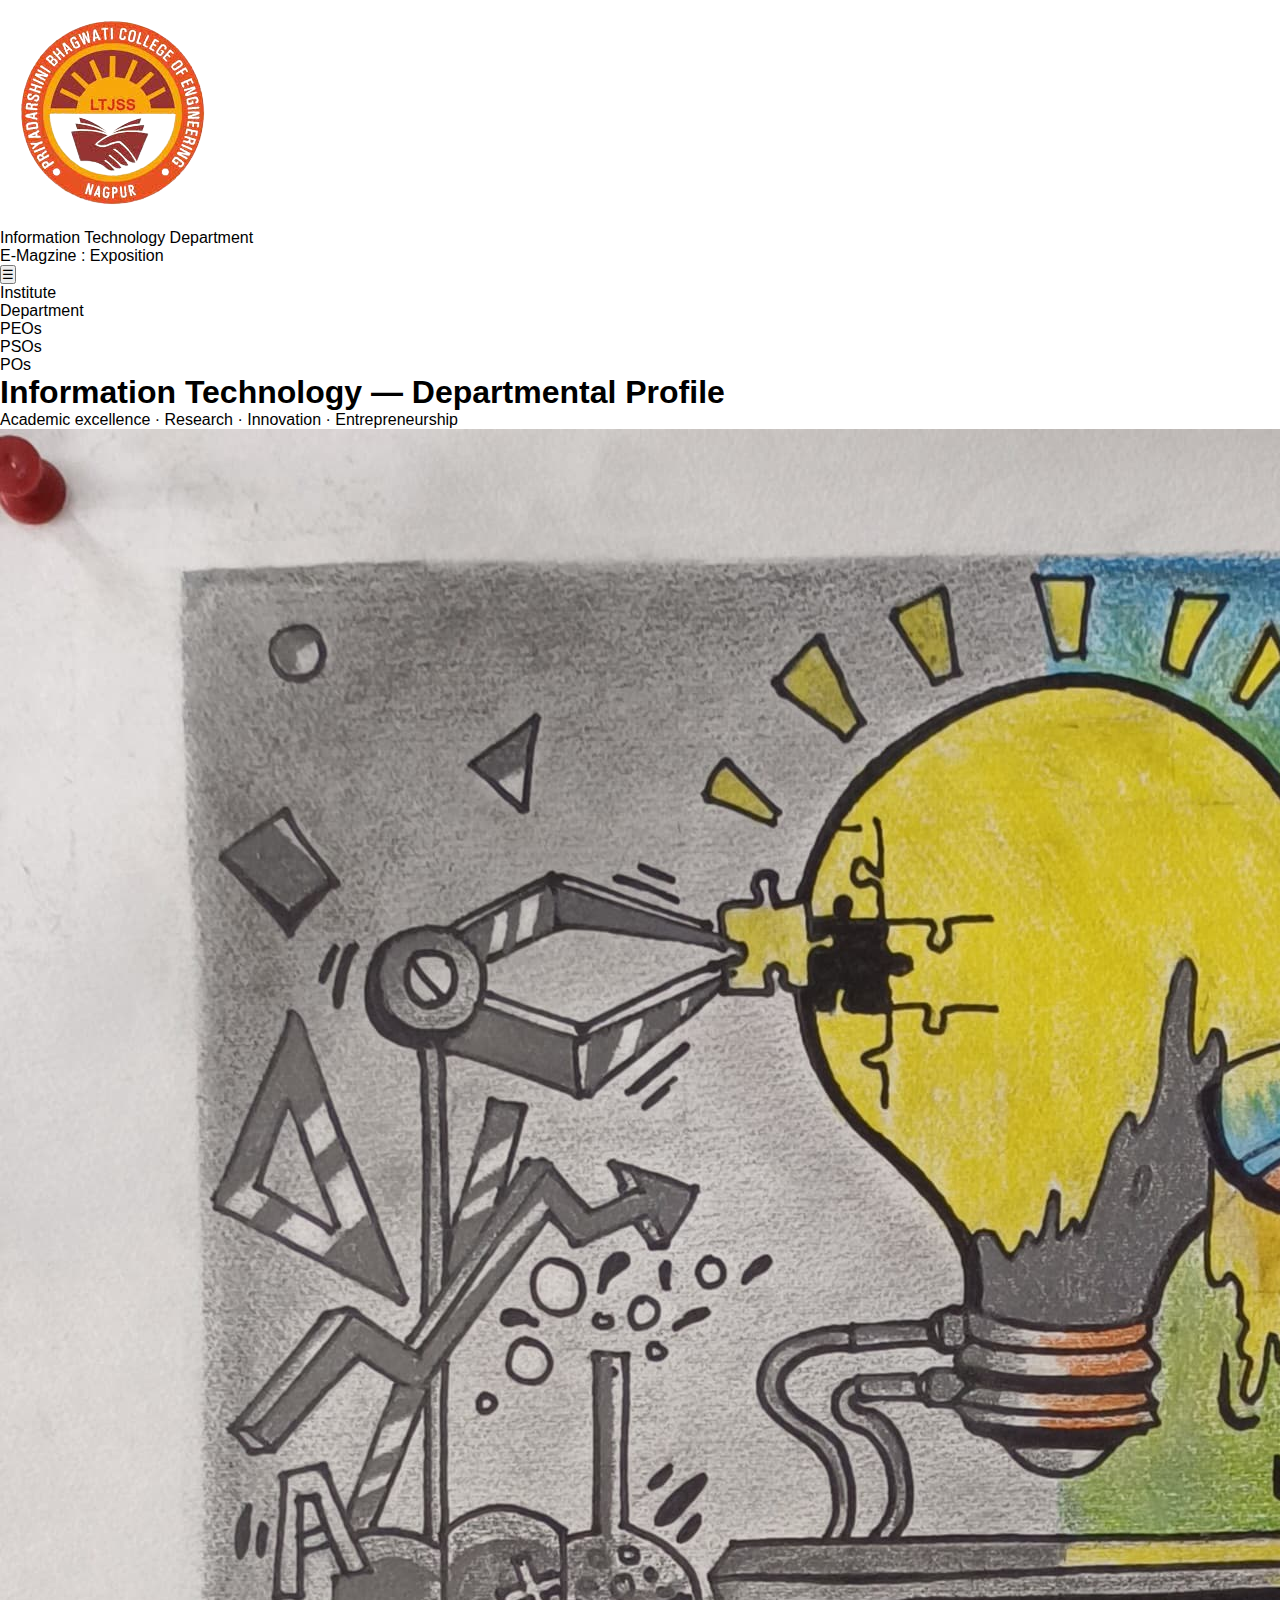
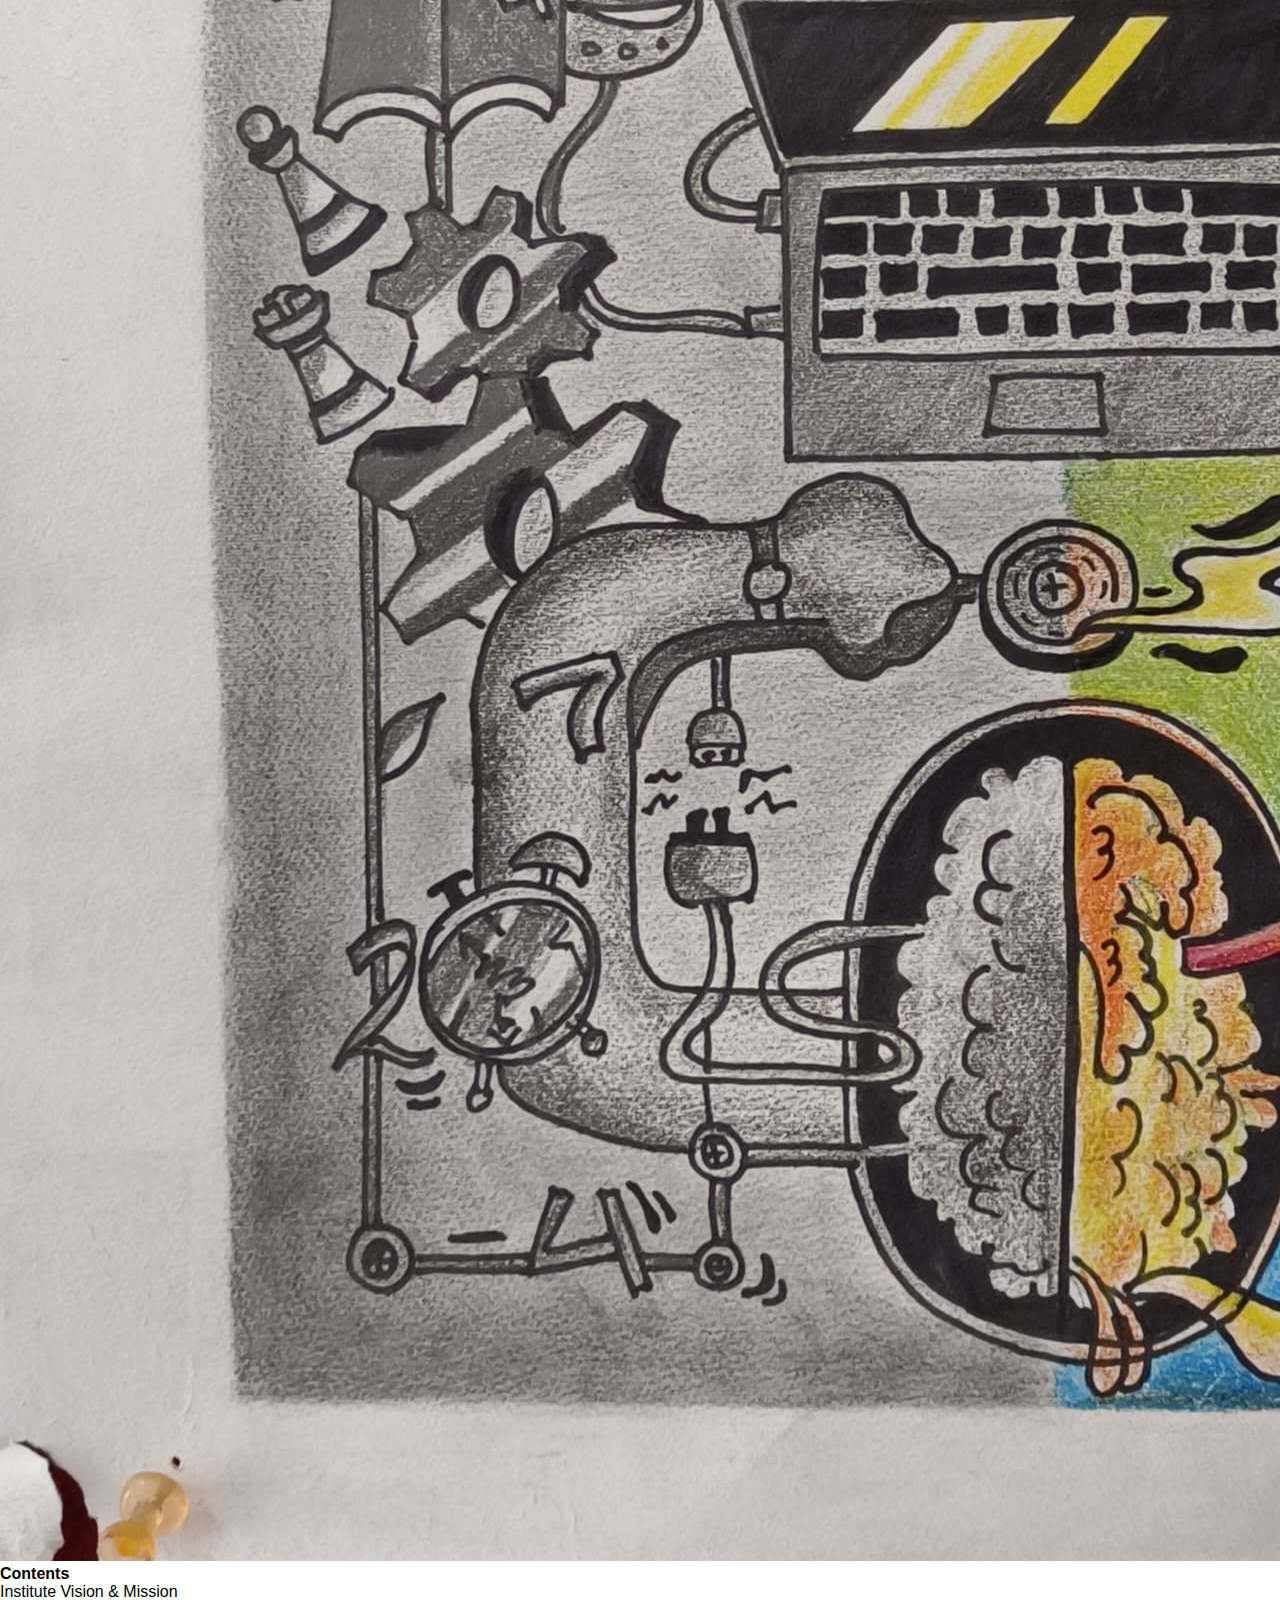
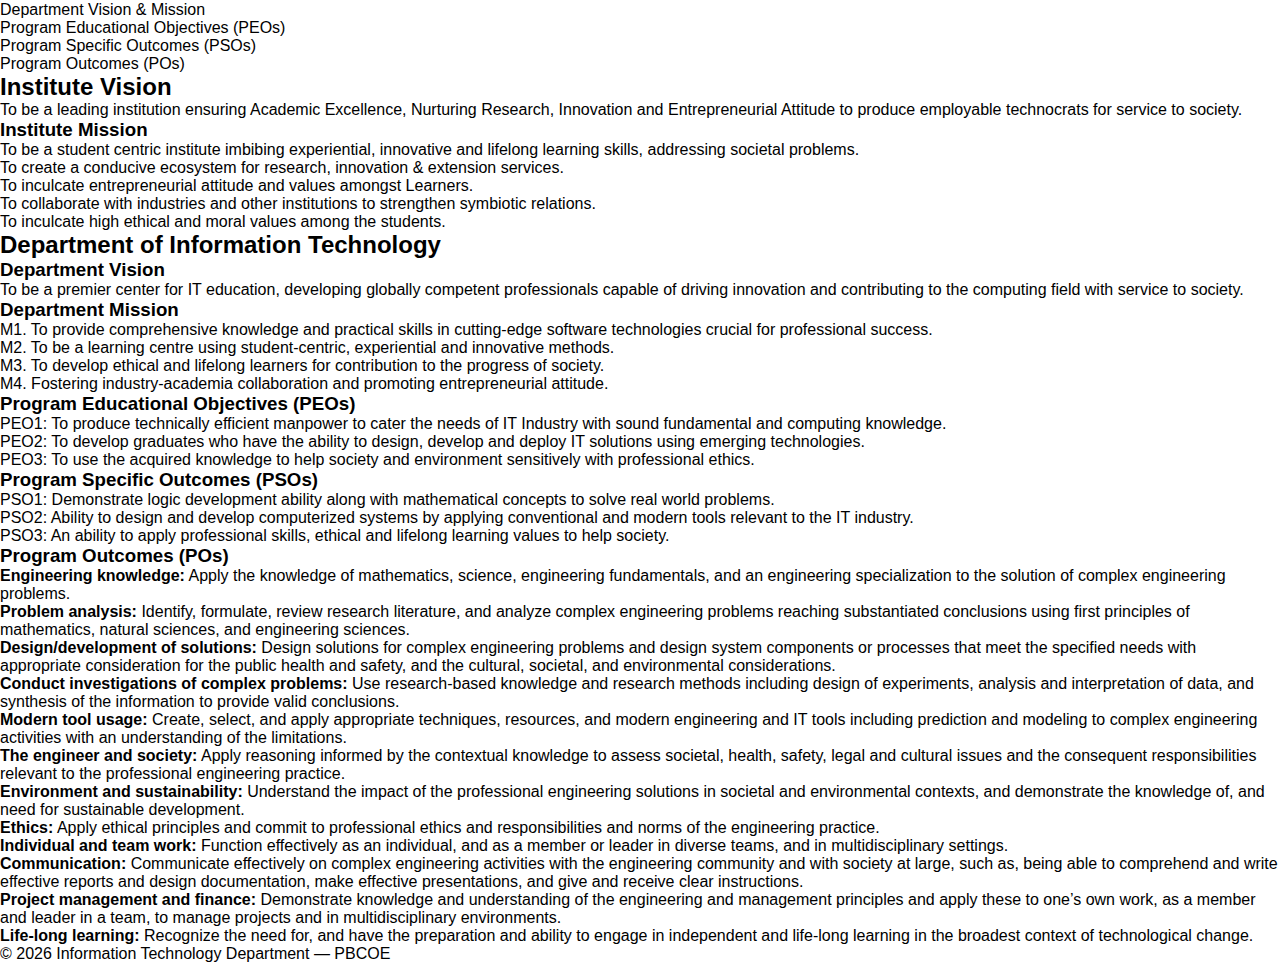
<file: index_old.html>
<!doctype html>
<html lang="en">
    <head>
        <meta charset="utf-8" />
        <meta name="viewport" content="width=device-width, initial-scale=1" />
        <title>Information Technology - E-Magzine</title>
        <link rel="preconnect" href="https://fonts.googleapis.com">
        <link rel="preconnect" href="https://fonts.gstatic.com" crossorigin>
        <link href="https://fonts.googleapis.com/css2?family=Inter:wght@300;400;600;700&display=swap" rel="stylesheet">
        <link rel="stylesheet" href="style.css">
    </head>
    <body>
        <header class="site-header">
            <div class="container header-inner">
                <a class="brand" href="#">
                    <img src="img/pbcoe-logo.png" alt="pbcoe-logo" class="brand-logo">
                    <div class="brand-text">
                        <div class="dept">Information Technology Department</div>
                        <div class="mag">E-Magzine : Exposition</div>
                    </div>
                </a>
                <nav class="nav">
                    <button class="nav-toggle" aria-expanded="false">☰</button>
                    <ul class="nav-list">
                        <li><a href="#institute">Institute</a></li>
                        <li><a href="#department">Department</a></li>
                        <li><a href="#peos">PEOs</a></li>
                        <li><a href="#psos">PSOs</a></li>
                        <li><a href="#pos">POs</a></li>
                    </ul>
                </nav>
            </div>
        </header>

        <section class="hero">
            <div class="container hero-inner">
                <h1>Information Technology — Departmental Profile</h1>
                <p class="lead">Academic excellence · Research · Innovation · Entrepreneurship</p>
            </div>
            <div class="hero-gallery" aria-hidden="true">
                <img src="img/pic-1.jpg" alt="gallery" />
            </div>
        </section>

        <main class="container main-grid">
            <aside class="toc">
                <h4>Contents</h4>
                <ul>
                    <li><a href="#institute">Institute Vision & Mission</a></li>
                    <li><a href="#department">Department Vision & Mission</a></li>
                    <li><a href="#peos">Program Educational Objectives (PEOs)</a></li>
                    <li><a href="#psos">Program Specific Outcomes (PSOs)</a></li>
                    <li><a href="#pos">Program Outcomes (POs)</a></li>
                </ul>
            </aside>

            <section class="content" id="institute">
                <article class="card">
                    <h2>Institute Vision</h2>
                    <p>To be a leading institution ensuring Academic Excellence, Nurturing Research, Innovation and Entrepreneurial Attitude to produce employable technocrats for service to society.</p>

                    <h3>Institute Mission</h3>
                    <ol>
                        <li>To be a student centric institute imbibing experiential, innovative and lifelong learning skills, addressing societal problems.</li>
                        <li>To create a conducive ecosystem for research, innovation &amp; extension services.</li>
                        <li>To inculcate entrepreneurial attitude and values amongst Learners.</li>
                        <li>To collaborate with industries and other institutions to strengthen symbiotic relations.</li>
                        <li>To inculcate high ethical and moral values among the students.</li>
                    </ol>
                </article>

                <article class="card" id="department">
                    <h2>Department of Information Technology</h2>

                    <h3>Department Vision</h3>
                    <p>To be a premier center for IT education, developing globally competent professionals capable of driving innovation and contributing to the computing field with service to society.</p>

                    <h3>Department Mission</h3>
                    <ol>
                        <li>M1. To provide comprehensive knowledge and practical skills in cutting-edge software technologies crucial for professional success.</li>
                        <li>M2. To be a learning centre using student-centric, experiential and innovative methods.</li>
                        <li>M3. To develop ethical and lifelong learners for contribution to the progress of society.</li>
                        <li>M4. Fostering industry-academia collaboration and promoting entrepreneurial attitude.</li>
                    </ol>
                </article>

                <article class="card" id="peos">
                    <h3>Program Educational Objectives (PEOs)</h3>
                    <ol>
                        <li>PEO1: To produce technically efficient manpower to cater the needs of IT Industry with sound fundamental and computing knowledge.</li>
                        <li>PEO2: To develop graduates who have the ability to design, develop and deploy IT solutions using emerging technologies.</li>
                        <li>PEO3: To use the acquired knowledge to help society and environment sensitively with professional ethics.</li>
                    </ol>
                </article>

                <article class="card" id="psos">
                    <h3>Program Specific Outcomes (PSOs)</h3>
                    <ol>
                        <li>PSO1: Demonstrate logic development ability along with mathematical concepts to solve real world problems.</li>
                        <li>PSO2: Ability to design and develop computerized systems by applying conventional and modern tools relevant to the IT industry.</li>
                        <li>PSO3: An ability to apply professional skills, ethical and lifelong learning values to help society.</li>
                    </ol>
                </article>

                <article class="card" id="pos">
                    <h3>Program Outcomes (POs)</h3>
                    <ol>
                        <li><strong>Engineering knowledge:</strong> Apply the knowledge of mathematics, science, engineering fundamentals, and an engineering specialization to the solution of complex engineering problems.</li>
                        <li><strong>Problem analysis:</strong> Identify, formulate, review research literature, and analyze complex engineering problems reaching substantiated conclusions using first principles of mathematics, natural sciences, and engineering sciences.</li>
                        <li><strong>Design/development of solutions:</strong> Design solutions for complex engineering problems and design system components or processes that meet the specified needs with appropriate consideration for the public health and safety, and the cultural, societal, and environmental considerations.</li>
                        <li><strong>Conduct investigations of complex problems:</strong> Use research-based knowledge and research methods including design of experiments, analysis and interpretation of data, and synthesis of the information to provide valid conclusions.</li>
                        <li><strong>Modern tool usage:</strong> Create, select, and apply appropriate techniques, resources, and modern engineering and IT tools including prediction and modeling to complex engineering activities with an understanding of the limitations.</li>
                        <li><strong>The engineer and society:</strong> Apply reasoning informed by the contextual knowledge to assess societal, health, safety, legal and cultural issues and the consequent responsibilities relevant to the professional engineering practice.</li>
                        <li><strong>Environment and sustainability:</strong> Understand the impact of the professional engineering solutions in societal and environmental contexts, and demonstrate the knowledge of, and need for sustainable development.</li>
                        <li><strong>Ethics:</strong> Apply ethical principles and commit to professional ethics and responsibilities and norms of the engineering practice.</li>
                        <li><strong>Individual and team work:</strong> Function effectively as an individual, and as a member or leader in diverse teams, and in multidisciplinary settings.</li>
                        <li><strong>Communication:</strong> Communicate effectively on complex engineering activities with the engineering community and with society at large, such as, being able to comprehend and write effective reports and design documentation, make effective presentations, and give and receive clear instructions.</li>
                        <li><strong>Project management and finance:</strong> Demonstrate knowledge and understanding of the engineering and management principles and apply these to one’s own work, as a member and leader in a team, to manage projects and in multidisciplinary environments.</li>
                        <li><strong>Life-long learning:</strong> Recognize the need for, and have the preparation and ability to engage in independent and life-long learning in the broadest context of technological change.</li>
                    </ol>
                </article>
            </section>
        </main>

        <footer class="site-footer">
            <div class="container footer-inner">
                <p>© <span id="year"></span> Information Technology Department — PBCOE</p>
            </div>
        </footer>

        <script>
            // small script: set year and nav toggle
            document.getElementById('year').textContent = new Date().getFullYear();
            const btn = document.querySelector('.nav-toggle');
            const navList = document.querySelector('.nav-list');
            btn.addEventListener('click', ()=>{
                const expanded = btn.getAttribute('aria-expanded') === 'true';
                btn.setAttribute('aria-expanded', String(!expanded));
                navList.classList.toggle('open');
            });
        </script>
    </body>
</html>
</file>
<file: style.css>
*{
    padding: 0;
    margin: 0;
    box-sizing: border-box;
    font-family: Arial, Helvetica, sans-serif;
}
body{
    /* background: #6e2323; */
}
/* ------------- top-section ----------- */
.head-section{
    width: 100%;
    height: 20%;
    display: flex;
    flex-direction: column;
    justify-content: center;
    align-items: center;
    margin-bottom: 30px;
}
.head-first img{
    margin: 10px 10px 10px 12px;
}
.head-second{
    margin-top: 50px;
    font-size: 30px;
    color: #7a2626;
}
.head-second u{
    color: #7a2626;
}

/* -------slider-------- */
.header-slider{
    width: 100%;
    background: #7a2626;
    margin-bottom: 30px;
}
a{
    text-decoration: none;
    color: inherit;
}
.header-slider ul{
    display: flex;
    overflow-y: hidden;
    justify-content: center;
}
.header-img{
    max-width: 100%;
    height: 500px;
    margin: 20px 10px 20px 10px;
    /* mask-image: linear-gradient(to bottom, #000000 50%, transparent 100%); */
}
.header-slider p{
    position: absolute;
    top: 92%;
    z-index: 1;
    padding: 5vh 1.5vw;
    background: #ffffff4f;
    color: #1817177b;
    text-decoration: none;
    font-weight: 600;
    font-size: 18px;
    cursor: pointer;
}

.control_next{
    right: 0;
}


/* ------------media query--------- */
@media (max-width : 555px){
    .head-second{
        font-size: 24px;
    }
}
@media (max-width : 500px){
    .head-second{
        font-size: 20px;
    }
}
@media (max-width : 437px){
    .header-slider p{
        background: #4745454f;
    }
    .head-second{
        margin-top: 50px;
        font-size: 18px;
        color: #7a2626;
    }
}
</file>
